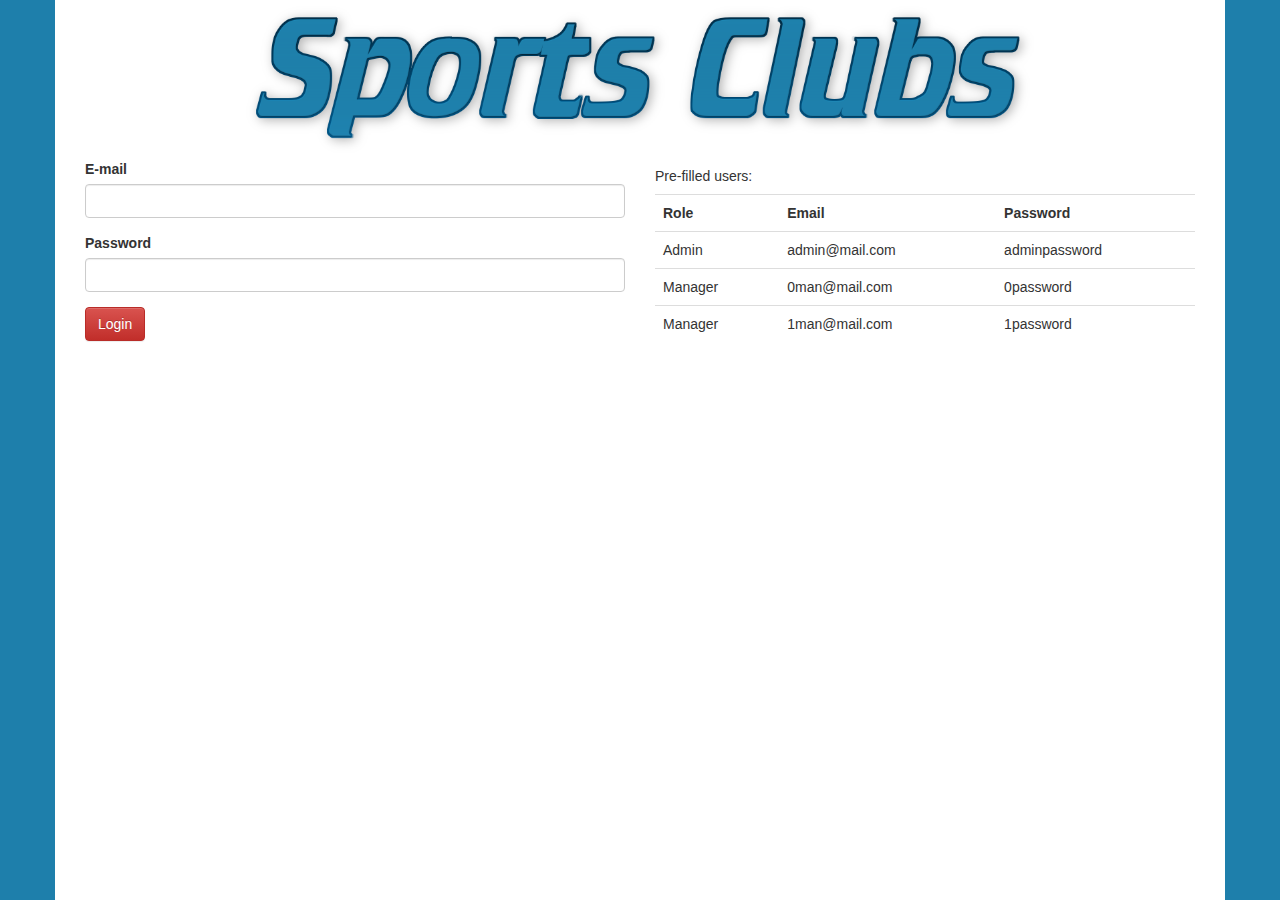
<file: web/src/main/webapp/index.html>
<!DOCTYPE html>
<html>
<head>
    <meta name="viewport" content="width=device-width, initial-scale=1, maximum-scale=1, user-scalable=no">
    <meta charset="UTF-8">
    <title>Sports Club</title>
    <!-- dependencies -->
    <link href="assets/css/bootstrap.min.css" rel="stylesheet">
    <link href="assets/css/bootstrap-theme.css" rel="stylesheet">
    <script src="assets/libs/angular/angular.min.js"></script>
    <script src="assets/libs/angular/angular-ui-router.min.js"></script>
    <script src="assets/libs/ui-bootstrap-tpls-2.3.1.min.js"></script>
<script src="assets/libs/angular-jwt.min.js"></script>
    <!-- source files -->
    <link href="assets/css/app.css" rel="stylesheet">
    <script src="app/app.module.js"></script>
    <script src="app/app.routes.js"></script>
    <script src="app/config.js"></script>
    <script src="app/components/home/homeCtrl.js"></script>
    <script src="app/components/adminBoard/adminBoardCtrl.js"></script>
    <script src="app/components/managerModal/managerModalCtrl.js"></script>
    <script src="app/components/managerBoard/managerBoardCtrl.js"></script>
    <script src="app/components/newTeamModal/newTeamModalCtrl.js"></script>
    <script src="app/components/suitablePlayersModal/suitablePlayersModalCtrl.js"></script>
    <script src="app/components/playerModal/playerModalCtrl.js"></script>
</head>
<body ng-app="sportsClub">
<div class="container">
    <img alt="Sports Clubs" src="assets/img/header.png" id="header">
    <div ui-view></div>
</div>
</body>
</html>
</file>
<file: web/src/main/webapp/assets/css/app.css>
@CHARSET "UTF-8";

html{
	height: 100%;
	
}

body{
	background-color: #1E7FAB;
	height: 100%;
}

.container{
	background-color: white;
	height: 100%;
	overflow-y: auto;
}

#header{
	width: 100%;
	max-width: 800px;
	display: block;
	margin: auto;
}

#logout{
	margin-top: 20px;
	margin-bottom: 10px;
	height: 40px;
}
</file>
